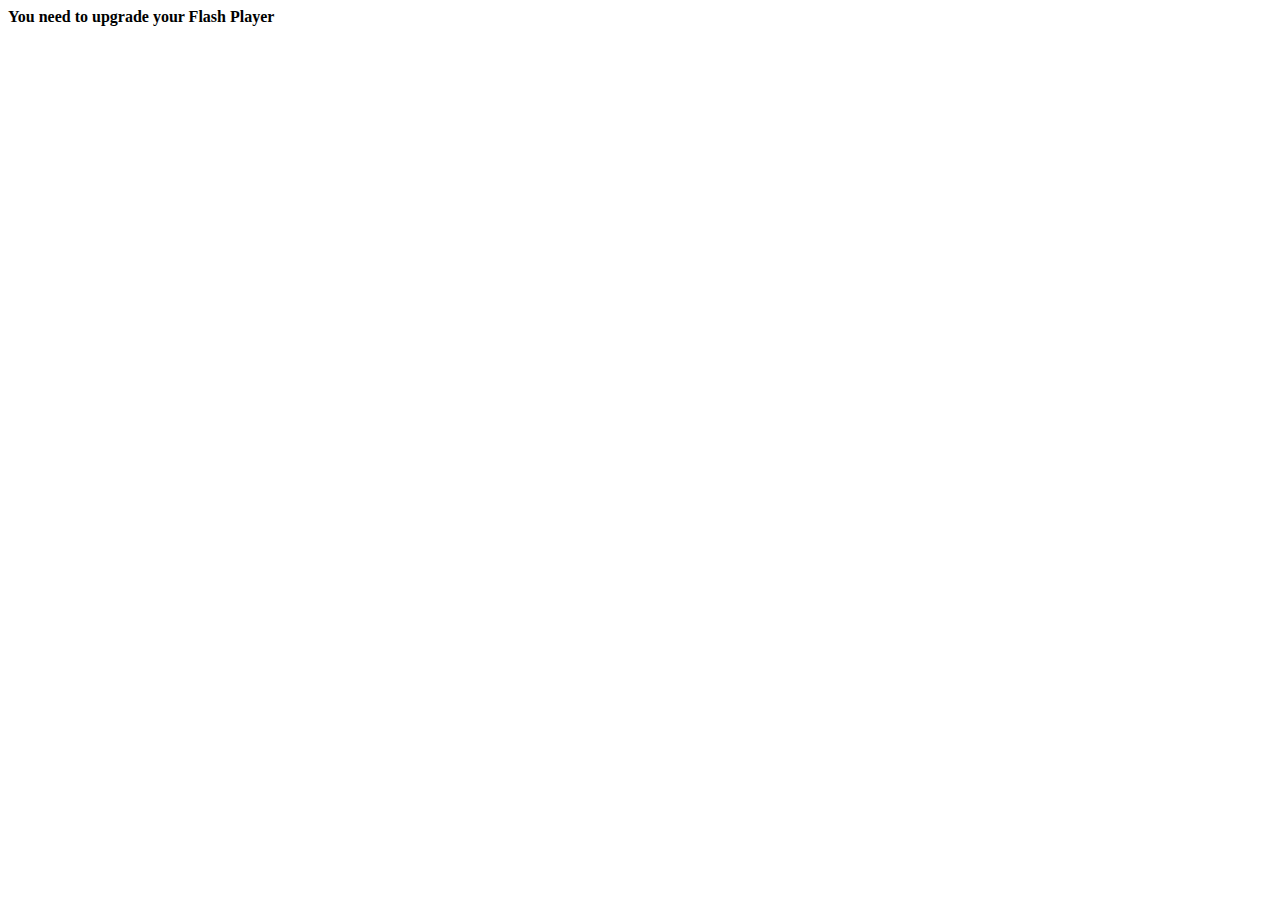
<file: WebRoot/components/chart/ampie_1.6.4.1/index.html>
<html>
<head>
<meta http-equiv="Content-Type" content="text/html; charset=iso-8859-1" />
<title>index</title>
</head>

<body>
	<script type="text/javascript" src="ampie/swfobject.js"></script>
	<div id="flashcontent">
		<strong>You need to upgrade your Flash Player</strong>
	</div>

	<script type="text/javascript">
		var so = new SWFObject("ampie/ampie.swf", "ampie", "820", "600", "8", "#FFFFFF");
		so.addVariable("path", "ampie/");
		so.addVariable("settings_file", escape("ampie/ampie_settings.xml"));
		so.addVariable("data_file", escape("ampie/ampie_data.xml"));		
	    so.addVariable("preloader_color", "#999999");
		so.write("flashcontent");
	</script>

</body>
</html>
</file>
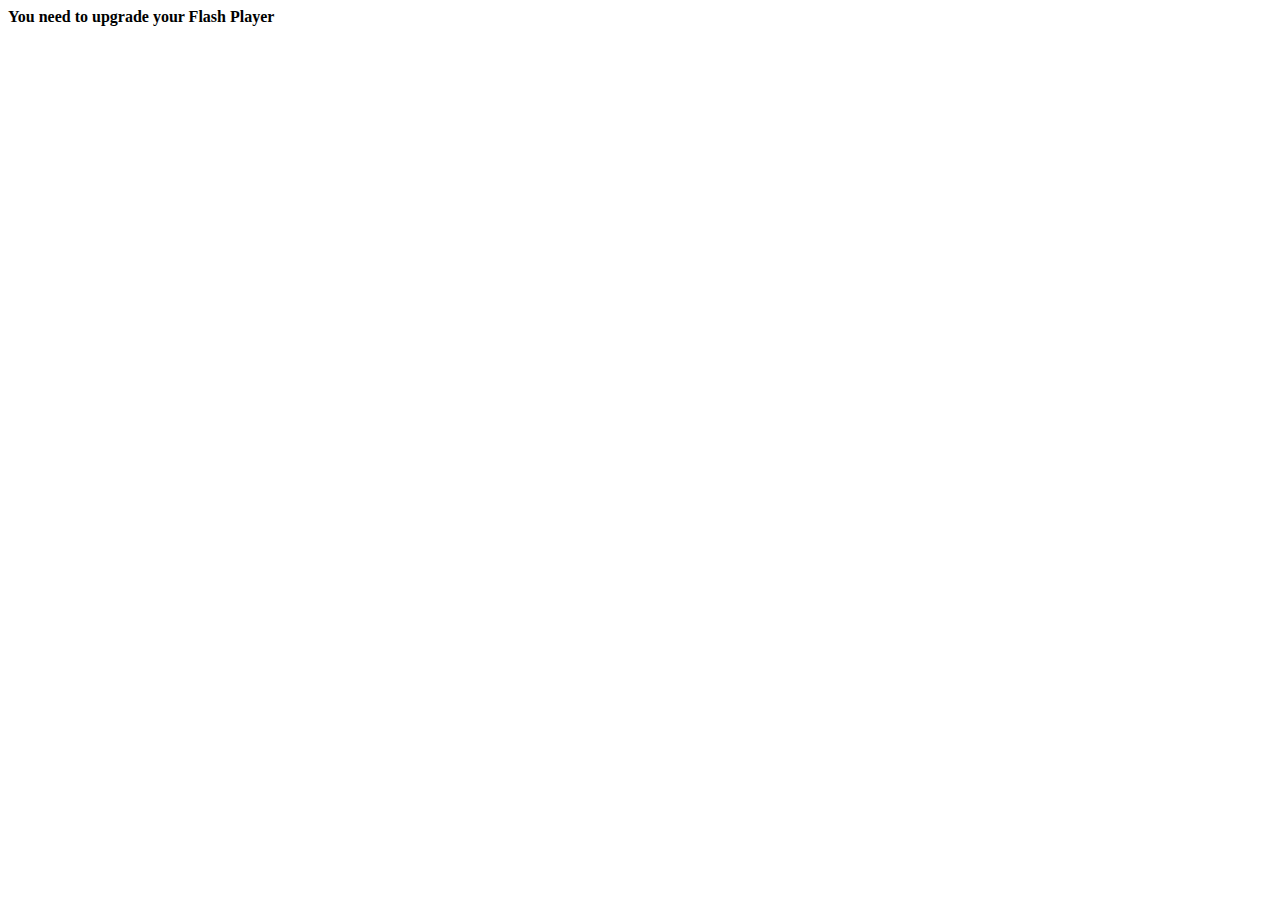
<file: WebRoot/run/stat/factorysale/index.html>
<html>
<head>
<meta http-equiv="Content-Type" content="text/html; charset=UTF-8" />
<title>Pie & Donut chart</title>
</head>

<body>
<!-- saved from url=(0013)about:internet -->
<!-- ampie script-->
  <script type="text/javascript" src="../../../components/chart/ampie_1.6.4.1/ampie/swfobject.js"></script>
	<div id="flashcontent">
		<strong>You need to upgrade your Flash Player</strong>
	</div>

	<script type="text/javascript">
		// <![CDATA[		
		var so = new SWFObject("../../../components/chart/ampie_1.6.4.1/ampie/ampie.swf", "ampie", "520", "400", "8", "#FFFFFF");
		so.addVariable("path", "../../../components/chart/ampie_1.6.4.1/ampie");
		so.addVariable("settings_file", encodeURIComponent("ampie_settings.xml"));                // you can set two or more different settings files here (separated by commas)
		so.addVariable("data_file", encodeURIComponent("ampie_data.xml"));
    		
//	so.addVariable("chart_data", encodeURIComponent("<settings>...</settings>"));                   // you can pass chart data as a string directly from this file
//	so.addVariable("chart_settings", encodeURIComponent("data in CSV or XML format"));              // you can pass chart settings as a string directly from this file
//	so.addVariable("additional_chart_settings", encodeURIComponent("<settings>...</settings>"));    // you can append some chart settings to the loaded ones
//  so.addVariable("loading_settings", "LOADING SETTINGS");                                         // you can set custom "loading settings" text here
//  so.addVariable("loading_data", "LOADING DATA");                                                 // you can set custom "loading data" text here
//  so.addVariable("preloader_color", "#999999");
//  so.addVariable("error_loading_file", "ERROR LOADING FILE");                                     // you can set custom "error loading file" text here
		so.write("flashcontent");
		// ]]>
	</script>
<!-- end of ampie script -->
</body>
</html>
</file>
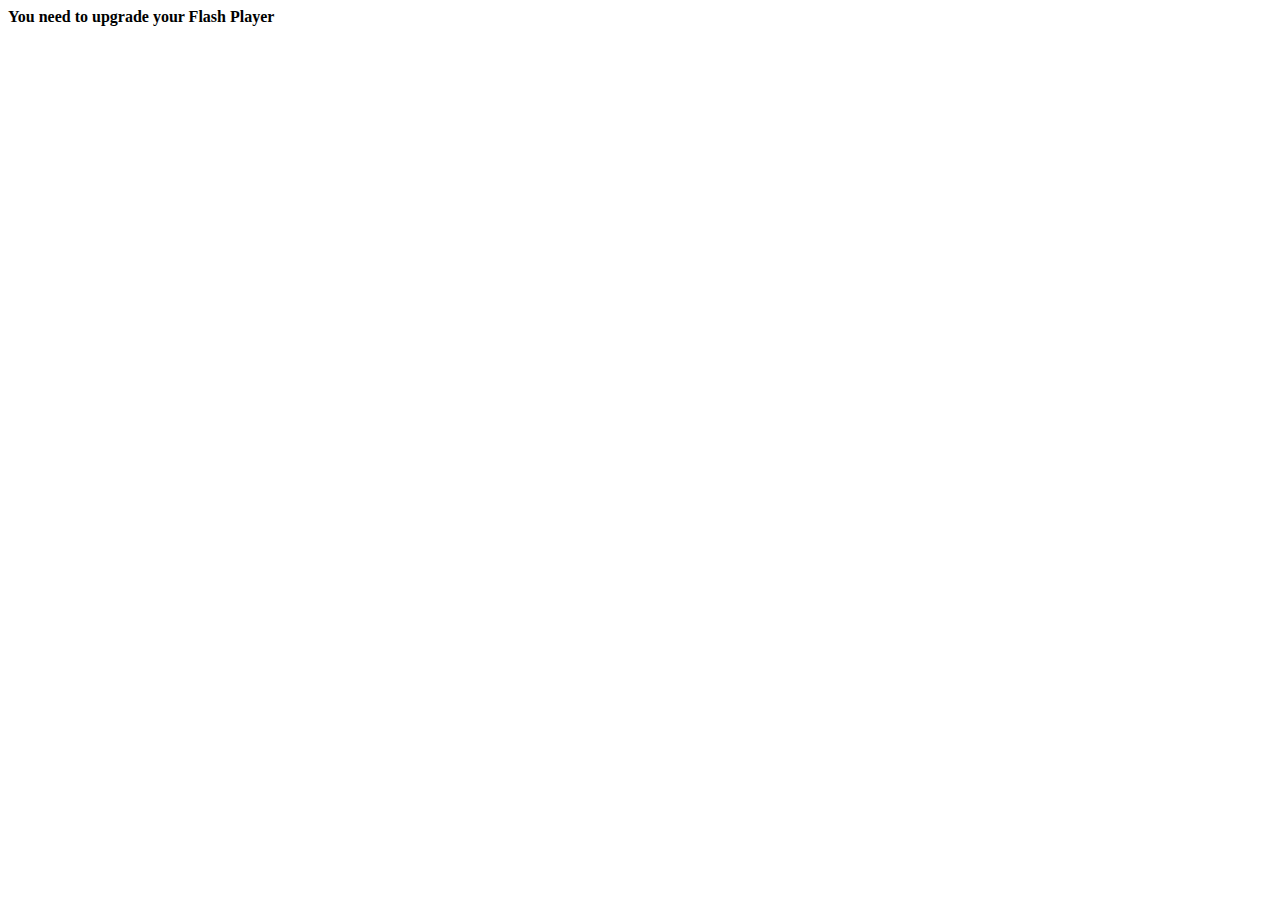
<file: WebRoot/run/stat/onlineinfo/index.html>
<html>
<head>
<meta http-equiv="Content-Type" content="text/html; charset=UTF-8" />
<title>Multiple charts on one page</title>
</head>
<body>
<table width="520" border="0", cellspacing="0" cellpadding="0">
<tr>
	<td>
	<!-- saved from url=(0013)about:internet -->
	<!-- amline script--><!-- ================注意路径问题==================== -->
	  <script type="text/javascript" src="../../../components/chart/amline_1.6.4.1/amline/swfobject.js"></script>
		<!-- this id must be unique! -->
	  <div id="flashcontent1">
			<strong>You need to upgrade your Flash Player</strong>
		</div>
	
		<script type="text/javascript">
			// <![CDATA[		
			var so = new SWFObject("../../../components/chart/amline_1.6.4.1/amline/amline.swf", "amline1", "800", "300", "8", "#FFFFFF");
			so.addVariable("path", "../../../components/chart/amline_1.6.4.1/amline/");
			so.addVariable("settings_file", encodeURIComponent("amline_settings1.xml"));
			so.addVariable("data_file", encodeURIComponent("amline_data1.xml"));		
			so.write("flashcontent1");  // this id must match the div id above
			// ]]>
		</script>
	<!-- end of amline script -->
	</td>
</tr>
</table>
</body>
</html>
</file>
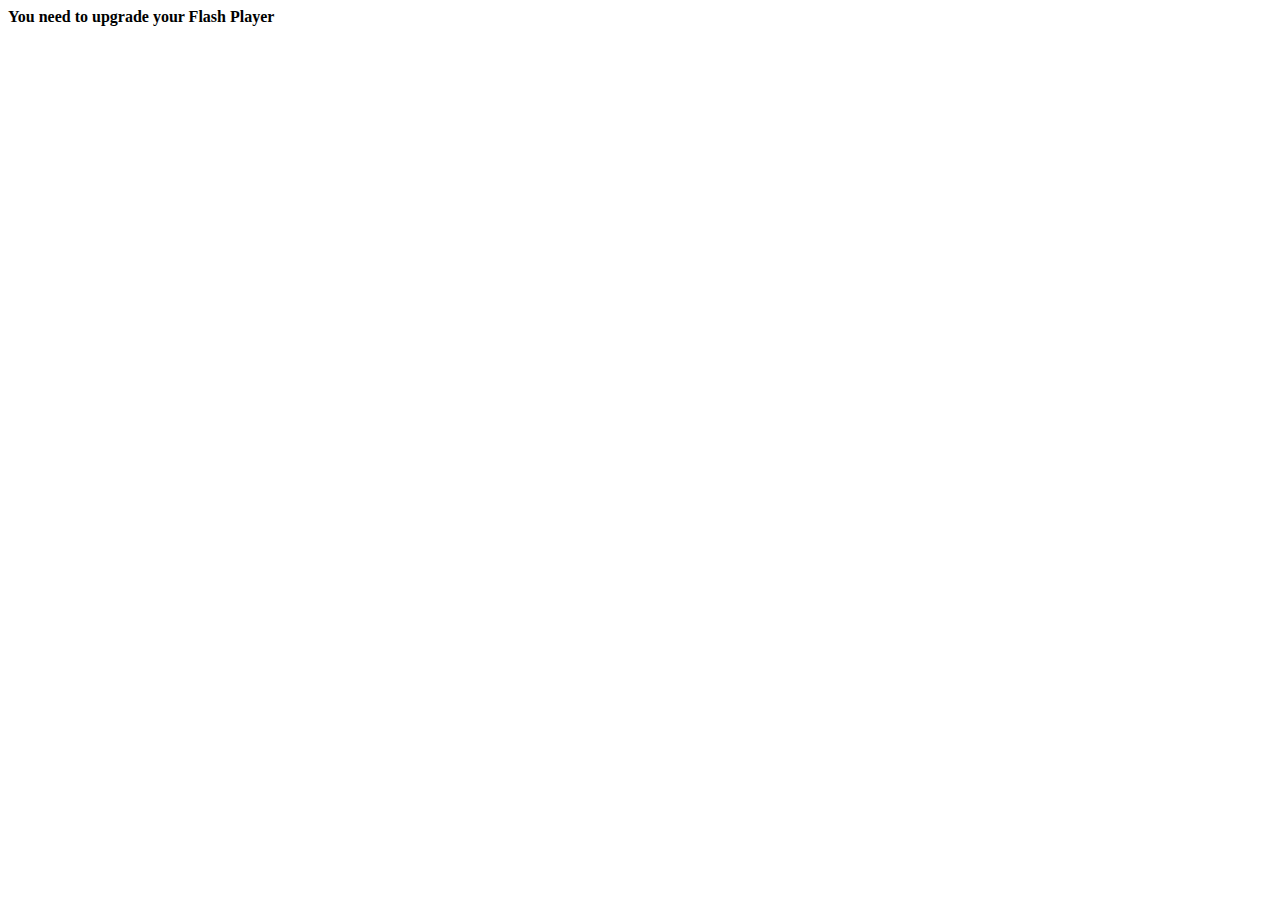
<file: WebRoot/components/chart/amline_1.6.4.1/examples/auto_resizing_chart/index.html>
<html>
<head>
<meta http-equiv="Content-Type" content="text/html; charset=UTF-8" />
<title>Auto-resizing chart</title>
</head>
<body>
<!-- saved from url=(0013)about:internet -->
<!-- amline script-->
  <script type="text/javascript" src="../../amline/swfobject.js"></script>
	<div id="flashcontent">
		<strong>You need to upgrade your Flash Player</strong>
	</div>

	<script type="text/javascript">
		// <![CDATA[		
		var so = new SWFObject("../../amline/amline.swf", "amline", "100%", "100%", "8", "#FFFFFF");
		so.addVariable("path", "../../amline/");
		so.addVariable("settings_file", encodeURIComponent("amline_settings.xml"));
		so.addVariable("data_file", encodeURIComponent("amline_data.xml"));
		so.write("flashcontent");
		// ]]>
	</script>
<!-- end of amline script -->
</body>
</html>
</file>
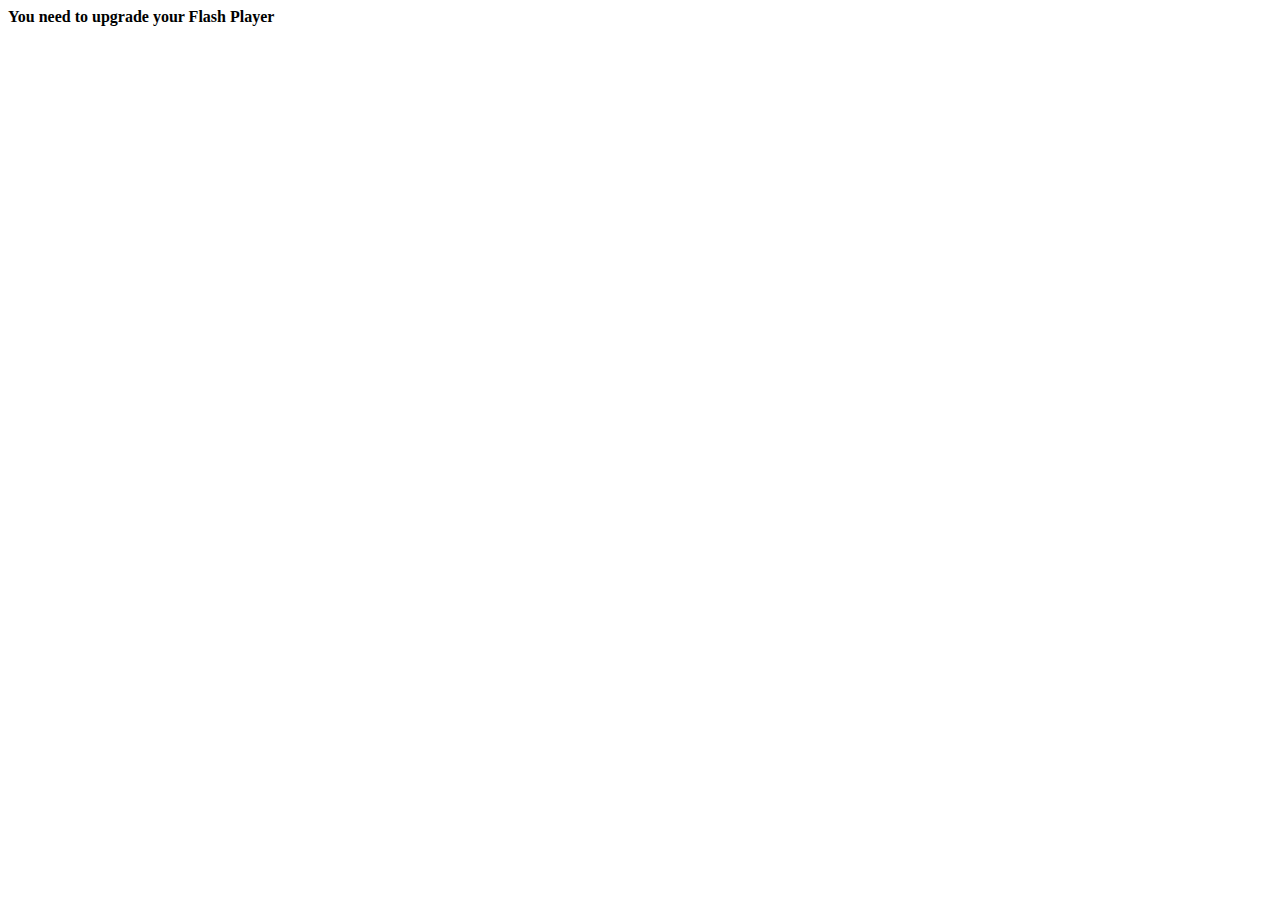
<file: WebRoot/components/chart/amline_1.6.4.1/examples/chart_with_scroller/index.html>
<html>
<head>
<meta http-equiv="Content-Type" content="text/html; charset=UTF-8" />
<title>Chart with scroller</title>
</head>
<body>
<!-- saved from url=(0013)about:internet -->
<!-- amline script-->
  <script type="text/javascript" src="../../amline/swfobject.js"></script>
	<div id="flashcontent">
		<strong>You need to upgrade your Flash Player</strong>
	</div>

	<script type="text/javascript">
		// <![CDATA[		
		var so = new SWFObject("../../amline/amline.swf", "amline", "800", "600", "8", "#000000");
		so.addVariable("path", "../../amline/");
		so.addVariable("settings_file", encodeURIComponent("amline_settings.xml"));
		so.addVariable("data_file", encodeURIComponent("amline_data.xml"));
		so.write("flashcontent");
		// ]]>
	</script>
<!-- end of amline script -->

</body>
</html>
</file>
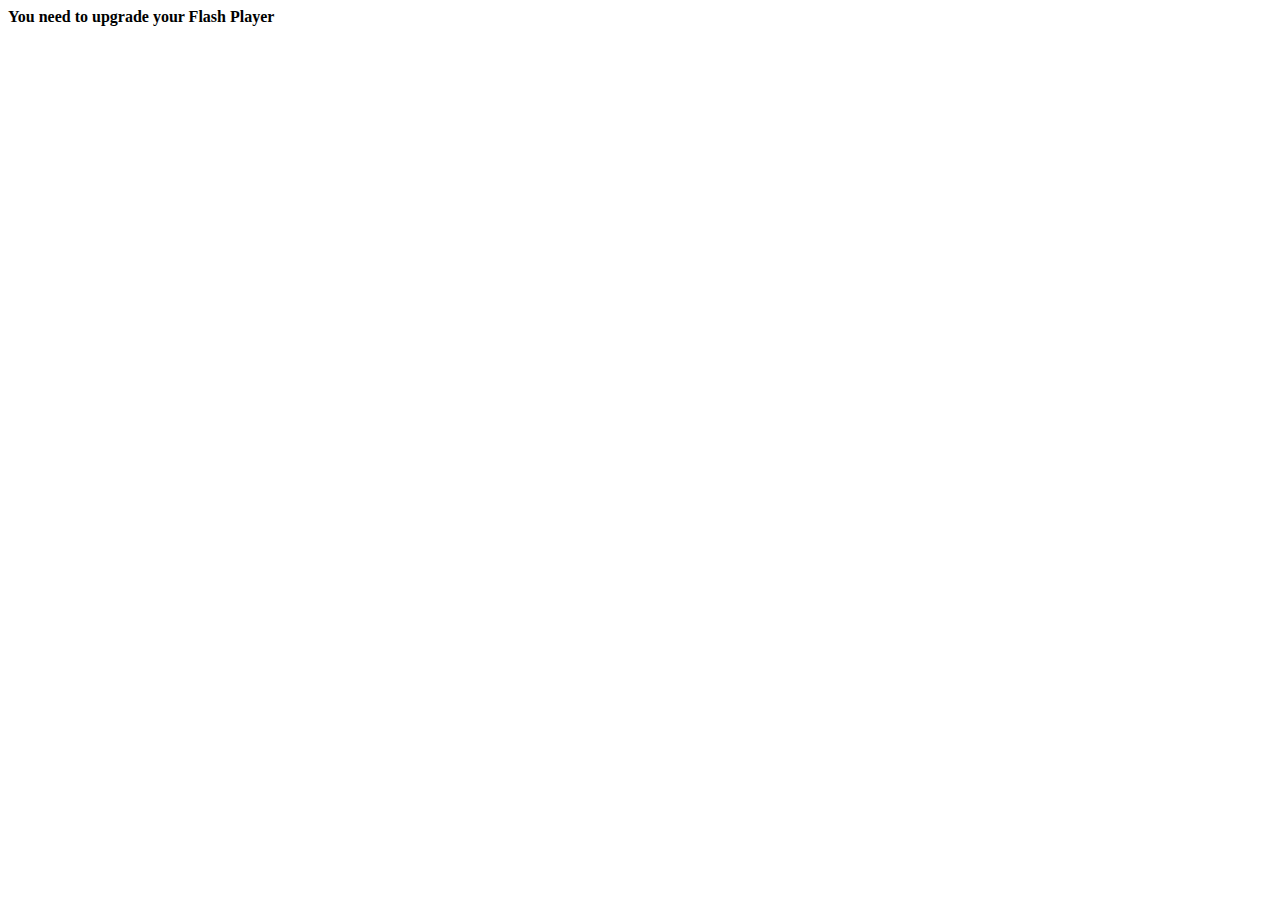
<file: WebRoot/components/chart/amline_1.6.4.1/examples/data_and_settings_inisde_html/index.html>
<html>
<head>
<meta http-equiv="Content-Type" content="text/html; charset=UTF-8" />
<title>Data and settings inside HTML</title>
</head>
<body>
<!-- saved from url=(0013)about:internet -->
<!-- amline script-->
  <script type="text/javascript" src="../../amline/swfobject.js"></script>
	<div id="flashcontent">
		<strong>You need to upgrade your Flash Player</strong>
	</div>

	<script type="text/javascript">
		// <![CDATA[		
		var so = new SWFObject("../../amline/amline.swf", "amline", "520", "400", "8", "#FFFFFF");
		so.addVariable("path", "../../amline/");
  	so.addVariable("chart_data", encodeURIComponent("<chart><series><value xid='0'>2000</value><value xid='1'>2001</value><value xid='2'>2002</value><value xid='3'>2003</value><value xid='4'>2004</value><value xid='5'>2005</value><value xid='6'>2006</value><value xid='7'>2007</value></series><graphs><graph gid='0' title='First title'><value xid='0'>6</value><value xid='1'>36</value><value xid='2'>34</value><value xid='3'>37</value><value xid='4'>48</value><value xid='5'>42</value><value xid='6'>29</value><value xid='7'>43</value></graph><graph gid='1' title='Second title'><value xid='0'>19</value><value xid='1'>6</value><value xid='2'>39</value><value xid='3'>25</value><value xid='4'>8</value><value xid='5'>40</value><value xid='6'>50</value><value xid='7'>10</value></graph></graphs></chart>"));
    so.addVariable("chart_settings", encodeURIComponent("<settings><background><color>#FFFFFF,#FF9E01</color><alpha>100</alpha></background><labels><label><y>24</y><width>520</width><align>center</align><text><![CDATA[<b>Passing data and settings directly from html file example</b>]]></text></label></labels></settings>"));
		so.write("flashcontent");
		// ]]>
	</script>
<!-- end of amline script -->
</body>
</html>
</file>
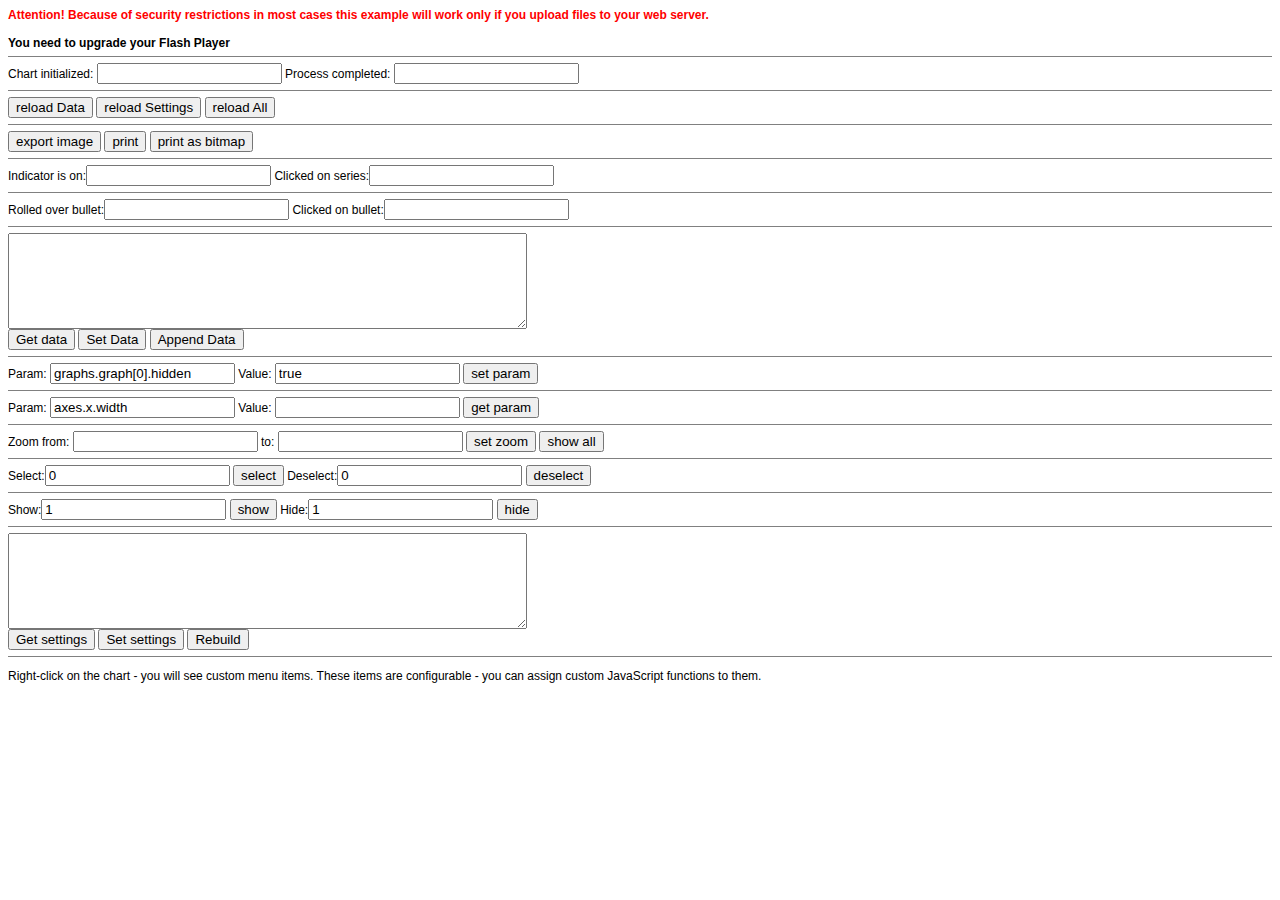
<file: WebRoot/components/chart/amline_1.6.4.1/examples/javascript_control/index.html>
<html>
<head>
<meta http-equiv="Content-Type" content="text/html; charset=UTF-8" />
<title>JavaScript control example</title>
</head>
<style>
  body{
  	background-color: #FFFFFF;
  	font-family: Arial;
  	font-size: 12px;
  }
</style>
<body>
<b><font color="red">Attention! Because of security restrictions in most cases this
example will work only if you upload files to your web server.</font></b><br><br>
<!-- saved from url=(0013)about:internet -->
<!-- amline script-->
<script type="text/javascript" src="../../amline/swfobject.js"></script>
<div id="flashcontent">
	<strong>You need to upgrade your Flash Player</strong>
</div>

<script type="text/javascript">
  var so = new SWFObject("../../amline/amline.swf", "amline", "520", "400", "8", "#FFFFFF");
  so.addVariable("path", "../../amline/");  
  so.addVariable("chart_id", "amline"); // if you have more then one chart in one page, set different chart_id for each chart	
  so.addVariable("settings_file", encodeURIComponent("amline_settings.xml"));
  so.addVariable("data_file", encodeURIComponent("amline_data.xml"));
  so.addVariable("preloader_color", "#999999");
  so.write("flashcontent");
</script>
<!-- end of amline script -->


<script type="text/javascript">
//////////////////////////////////////////////////////////////////////////////////////////
// Functions that control the chart //////////////////////////////////////////////////////
//////////////////////////////////////////////////////////////////////////////////////////

// SET DATA //////////////////////////////////////////////////////////////////////////////
// flashMovie.setData(data, rebuild)
// This function can be used for setting the chart's data on the fly. 
// Data must be in CSV or XML form, as per the <data_type> setting.
// The "rebuild" parameter is optional and can be "true" or "false". "false" means that 
// the new data will not be applied right after this function is called.   

function setData() {
  // gets data from the text area with id "data"
  var data = document.getElementById("data").value;
  // sets data
  flashMovie.setData(data);
}

// APPEND DATA ///////////////////////////////////////////////////////////////////////////
// flashMovie.appendData(data[, remove_count])
// This function can be used to append new data to the existing dataset. 
// The data must be in CSV or XML form, as per the <data_type> setting. 
// The remove_count variable is optional and sets the number of data points
// that should be removed from the beginning of dataset.
function appendData() {
  // gets data from the text area with id "data"
  var data = document.getElementById("data").value;
  // appends data
  flashMovie.appendData(data, 0);
}

// SET SETTINGS //////////////////////////////////////////////////////////////////////////
// flashMove.setSettings(settings[, rebuild])
// This function can be used to set some part or all the settings. The settings should be
// in XML format, inside <settings></settings>. The "rebuild" parameter is optional and 
// can be "true" or "false". "false" means that the new settings will not be applied right
// after this function is called. They will can be applied using flashMovie.rebuild()
// function or by adding some more setings with the "rebuild" set to "true". The default
// value of "rebuild" is "true"  
function setSettings() {
  var settings = document.getElementById("settings").value;
  flashMovie.setSettings(settings, true);
}   

// REBUILD CHART /////////////////////////////////////////////////////////////////////////
// flashMovie.rebuild();
// This function might be used to rebuild the chart after several portions of settings were
// set using setSettings(settings, rebuild) function, with the rebuild set to false
function rebuild() {
  flashMovie.rebuild();
}

// RELOAD DATA ///////////////////////////////////////////////////////////////////////////
// flashMove.reloadData([file_name], [show_all])
// This function will reload the data. The file_name variable is optional, if you do not
// set it here, data from the original file will be reloaded. The show_all variable 
// tells the chart whether it should keep the selected period or show full new data
// the default value of show_all is "true"       
function reloadData() {
  flashMovie.reloadData(); 
}

// RELOAD SETTINGS ///////////////////////////////////////////////////////////////////////
// flashMovie.reloadSettings([file_name], [show_all])
// This function will reload the settings. The file_name variable is optional, if you do
// not set it here, settings from the original file will be reloaded. The show_all variable 
// tells the chart whether it should keep the selected period or show full new data
// the default value of show_all is "true"       
function reloadSettings() {
  flashMovie.reloadSettings();
}

// RELOAD ALL ////////////////////////////////////////////////////////////////////////////
// flashMovie.reloadAll([data_file_name][,settings_file_name])
// This function will reload both data and settings. The names of the files are optional. 
// If you do not set them, the original file names will be used.
function reloadAll() {
  flashMovie.reloadAll();
}

// SET PARAM /////////////////////////////////////////////////////////////////////////////
// flashMovie.setParam(param, value)
// This function lets you change a single setting. The parameter names are formed using 
// the section name and the parameter name, separated with a period. For example: 
// background.alpha or labels.label[1].text 
function setParam() {
  // gets param name from a field with id "param"
  var param = document.getElementById("param").value;
  // gets param value from a field with id "value"
  var value = document.getElementById("value").value;
  // sets param
  flashMovie.setParam(param, value);
}
      
// GET PARAM /////////////////////////////////////////////////////////////////////////////
// flashMovie.getParam(param)
// This function will ask Flash to return the value of a setting. The parameter name is
// formed in the same way as the setParam function (described above). When you call this
// function to return the setting value, Flash will return the value by calling the 
// amReturnParam(chart_id, param_value, param_name) function
function getParam() {
  // get the param name from a field with id "getparam"
  var param = document.getElementById("getparam").value;            
  flashMovie.getParam(param);
} 

// GET DATA //////////////////////////////////////////////////////////////////////////////
// flashMovie.getData()
// This function will ask Flash to return the whole data. When you call this function to
// return the data, Flash will call the amReturnData(chart_id, data) function.
function getData() {
  flashMovie.getData();
}   
      
// GET SETTINGS //////////////////////////////////////////////////////////////////////////
// flashMovie.getSettings()
// This function will ask Flash to return the whole settings XML. When you call this 
// function to return the settings, Flash will call the 
// amReturnSettings(chart_id, settings) function. 
function getSettings() {
  flashMovie.getSettings();
}   
      
// EXPORT AS IMAGE ///////////////////////////////////////////////////////////////////////
// flashMovie.exportImage([file_name]) 
// This function will start the process of exporting the chart as an image. The file_name
// is a name of a file to which image data will be posted (files provided in the download 
// package are export.php and export.aspx). The file_name is optional and can be set in 
// the <export_as_image><file> setting.
function exportImage() {
  flashMovie.exportImage('../../amline/export.php');  
}

// PRINT /////////////////////////////////////////////////////////////////////////////////
// flashMovie.print()
// This function will print the chart. Use this print function if you don't have any
// values rotated by 90 degrees, also if you don't have a custom bitmap background.
function print(){
  flashMovie.print();
}
      
// PRINT AS BITMAP ///////////////////////////////////////////////////////////////////////
// flashMovie.printAsBitmap()
// Use it if you have values rotated by 90 degrees and/or a custom bitmap background.
function printAsBitmap(){
  flashMovie.printAsBitmap();
}

// Line chart specific functions //////////////////////////////////////////////////////////

// SHOW GRAPH /////////////////////////////////////////////////////////////////////////////
// flashMovie.showGraph(index)
// This function will show the graph (if it is hidden). Index is the sequential number of a
// graph in your settings, counting from 0.
function showGraph(){
  var index = document.getElementById("graphshow").value;
  flashMovie.showGraph(index);
}

// HIDE GRAPH ////////////////////////////////////////////////////////////////////////////
// flashMovie.hideGraph(index)
// This function will hide the graph (if it is visible). Index is the sequential number of
// a graph in your settings, counting from 0.
function hideGraph(){
  var index = document.getElementById("graphhide").value;         
  flashMovie.hideGraph(index);
}

// SELECT GRAPH //////////////////////////////////////////////////////////////////////////
// flashMovie.selectGraph(index)
// This function will select the graph (the value balloon will become visible). Index is 
// the sequential number of a graph in your settings, counting from 0.
function selectGraph(){
  var index = document.getElementById("graphselect").value;
  flashMovie.selectGraph(index);
}

// DESELECT GRAPH ////////////////////////////////////////////////////////////////////////
// flashMovie.deselectGraph(index)
// This function will deselect the graph (the value balloon will become invisible). 
// Index is the sequential number of a graph in your settings, counting from 0.
function deselectGraph(){ 
  var index = document.getElementById("graphdeselect").value;
  flashMovie.deselectGraph(index);
}  
// SET ZOOM //////////////////////////////////////////////////////////////////////////////
// flashMovie.setZoom(from, to)
// This function will change the selected period. "From" and "to" values must match the 
// values of the series in the data file, otherwise an error message will be displayed.
function setZoom(){
  var from = document.getElementById("from").value;
  var to = document.getElementById("to").value;  
  flashMovie.setZoom(from, to); 
}

// SHOW ALL //////////////////////////////////////////////////////////////////////////////
// flashMovie.showAll();
// This function will show the full chart if some shorter period was previously selected.
function showAll(){
  flashMovie.showAll(); 
}

//////////////////////////////////////////////////////////////////////////////////////////
// Functions that are called by the chart ////////////////////////////////////////////////
//////////////////////////////////////////////////////////////////////////////////////////
      
// CHART INITED //////////////////////////////////////////////////////////////////////////    
// amChartInited(chart_id)
// This function is called when the chart is fully loaded and initialized.
function amChartInited(chart_id){
  // get the flash object into "flashMovie" variable   
  flashMovie = document.getElementById(chart_id);
  // tell the field with id "chartfinished" that this chart was initialized
  document.getElementById("chartfinished").value = chart_id;           
}      

// PROCESS COMPLETED //////////////////////////////////////////////////////////////////////////    
// amProcessCompleted(chart_id, process_name)
// This function is called when the chart finishes doing some task triggered by another 
// JavaScript function 
function amProcessCompleted(chart_id, process_name){
  document.getElementById("processcompleted").value = process_name;           
}
      
// RETURN DATA ///////////////////////////////////////////////////////////////////////////
// amReturnData(chart_id, data)
// This function is called when you request data from a chart 
//  by calling the flashMove.getData() function.
function amReturnData(chart_id, data){
  document.getElementById("data").value = unescape(data);
}

// RETURN PARAM //////////////////////////////////////////////////////////////////////////
// amReturnParam(chart_id, value, param_name)
// This function is called when you request a setting from a chart  
// by calling the flashMovie.getParam(param) function.
function amReturnParam(chart_id, value, param_name){
  document.getElementById("returnedparam").value = unescape(value);
}

// RETURN SETTINGS ///////////////////////////////////////////////////////////////////////
// amReturnSettings(chart_id, settings)
// This function is called when you request settings from a chart 
// by calling flashMovie.getSettings() function.  
function amReturnSettings(chart_id, settings){
  document.getElementById("settings").value = unescape(settings);
}      

// RETURN IMAGE DATA /////////////////////////////////////////////////////////////////////
// amReturnImageData(chart_id, data)
// This function is called when the export to image process is finished and might be used
// as alternative way to get image data (instead of posting it to some file)
function amReturnImageData(chart_id, data){
  // your own functions here
}   

// ERROR /////////////////////////////////////////////////////////////////////////////////
// amError(chart_id, message)
// This function is called when an error occurs, such as no data, or file not found.
function amError(chart_id, message){
  alert(message);
}      

// GET ZOOM //////////////////////////////////////////////////////////////////////////////
// amGetZoom(chart_id, from, to, from_xid, to_xid)
// This function is called when the selected period is changed.
function amGetZoom(chart_id, from, to, from_xid, to_xid){
  document.getElementById("from").value = from;
  document.getElementById("to").value = to;
}

// FIND OUT WHICH GRAPH WAS SELECTED /////////////////////////////////////////////////////
// amGraphSelect(chart_id, index, title)
// This function is called when the viewer selects the graph by clicking on it or on the
// graph's legend entry. Index is the sequential number of a graph in your settings, 
// counting from 0.
function amGraphSelect(chart_id, index, title){
  document.getElementById("graphselect").value = index;
}

// FIND OUT WHICH GRAPH WAS DESELECTED ///////////////////////////////////////////////////
// amGraphDeselect(chart_id, index, title)
// This function is called when the viewer deselects the graph by clicking on it or on the
// graph's legend entry. Index is the sequential number of a graph in your settings, 
// counting from 0.
function amGraphDeselect(chart_id, index, title){
  document.getElementById("graphdeselect").value = index;
}

// FIND OUT WHICH GRAPH WAS HIDDEN ///////////////////////////////////////////////////////
// amGraphHide(chart_id, index, title)
// This function is called when the viewer hides the graph by clicking on the checkbox in
// the legend. Index is the sequential number of a graph in your settings, counting from 0
function amGraphHide(chart_id, index, title){
  document.getElementById("graphhide").value = index;
}

// FIND OUT WHICH GRAPH WAS SHOWN ///////////////////////////////////////////////////////
// amGraphShow(chart_id, index, title)
// This function is called when the viewer shows the graph by clicking on the checkbox in
// the legend. Index is the sequential number of a graph in your settings, counting from 0
function amGraphShow(chart_id, index, title){
  document.getElementById("graphshow").value = index;
} 

// FIND CURRENTLY HOVERED SERIES ////////////////////////////////////////////////////////           
// amRolledOverSeries(chart_id, series)
// This function is called when the viewer moves the mouse over the plot area. It returns
// the value of the series over which the mouse is currently hovered.
function amRolledOverSeries(chart_id, series){
  document.getElementById("series_hover").value = series;
}

// FIND WHICH SERIES WAS CLICKED ////////////////////////////////////////////////////////           
// amClickedOnSeries(chart_id, series)
// This function is called when the viewer clicks somewhere on the plot area. It returns 
// the value of the series over which the mouse hovered when it was clicked.
function amClickedOnSeries(chart_id, series){
  document.getElementById("series_clicked").value = series;
}

// FIND WHICH BULLET WAS CLICKED ////////////////////////////////////////////////////////
// amClickedOnBullet(chart_id, graph_index, value, series, url, description)
// This function is called when the viewer clicks on a graph bullet. It returns the
// sequential number of a graph (graph_index), the value of the data point (value),
// the series value (series), the URL and the description attributes.
function amClickedOnBullet(chart_id, graph_index, value, series, url, description){
  document.getElementById("bullet_clicked").value = value;
}          
// FIND WHICH BULLET WAS HOVERED ////////////////////////////////////////////////////////
// amRolledOverBullet(chart_id, graph_index, value, series, url, description)
// This function is called when the viewer rolls over a graph bullet. It returns the 
// sequential number of a graph (graph_index), the value of the data point (value), 
// the series value (series), the URL and the description attributes.
function amRolledOverBullet(chart_id, graph_index, value, series, url, description){
  document.getElementById("bullet_hover").value = value;
}  


//////////////////////////////////////////////////////////////////////////////////////////
// this is example function which is called from right-click menu ////////////////////////
function selectInterval(interval){
  flashMovie.setZoom(2006 - interval, 2006);
}


</script>


<!-- Buttons and forms -->

<form>
  <hr noshade size="1">
  Chart initialized: <input type="text" id="chartfinished">
  Process completed: <input type="text" id="processcompleted">
  <hr noshade size="1">

  <input type="button" value="reload Data" onclick="reloadData();" />
	<input type="button" value="reload Settings" onclick="reloadSettings();" />
  <input type="button" value="reload All" onclick="reloadAll();" />
  <hr noshade size="1">
  
  <input type="button" value="export image" onclick="exportImage();" />            	    
  <input type="button" value="print" onclick="print();" />
  <input type="button" value="print as bitmap" onclick="printAsBitmap();" />
  <hr noshade size="1">
  	
  Indicator is on:<input type="text" id="series_hover">
  Clicked on series:<input type="text" id="series_clicked">
  <hr noshade size="1">
  	
  Rolled over bullet:<input type="text" id="bullet_hover">
  Clicked on bullet:<input type="text" id="bullet_clicked">      
  <hr noshade size="1">
  	
  <textarea id="data" rows="6" cols="62"></textarea><br>
  <input type="button" value="Get data" onclick="getData();" />
  <input type="button" value="Set Data" onclick="setData();" />
  <input type="button" value="Append Data" onclick="appendData();" />
  <hr noshade size="1">
  	 
  Param: <input type="text" id="param" value="graphs.graph[0].hidden"/>
  Value: <input type="text" id="value" value="true"/>
  <input type="button" value="set param" onclick="setParam();" />
  <hr noshade size="1">
     
  Param: <input type="text" id="getparam" value="axes.x.width">   		
  Value: <input type="text" id="returnedparam" />
  <input type="button" value="get param" onclick="getParam();" />
  <hr noshade size="1">
         
  Zoom from: <input type="text" id="from"/>
  to: <input type="text" id="to"/>
  <input type="button" value="set zoom" onclick="setZoom();" />
  <input type="button" value="show all" onclick="showAll();" />
  <hr noshade size="1">
  
  Select:<input type="text" id="graphselect" value="0"/>
  <input type="button" value="select" onclick="selectGraph();" />
  Deselect:<input type="text" id="graphdeselect" value="0"/>
  <input type="button" value="deselect" onclick="deselectGraph();" />
  <hr noshade size="1">
  
  Show:<input type="text" id="graphshow" value="1"/>
  <input type="button" value="show" onclick="showGraph();" />
  Hide:<input type="text" id="graphhide" value="1"/>
  <input type="button" value="hide" onclick="hideGraph();" />
  <hr noshade size="1">
  
  <textarea id="settings" rows="6" cols="62"></textarea><br>
  <input type="button" value="Get settings" onclick="getSettings();" />
  <input type="button" value="Set settings" onclick="setSettings();" />
  <input type="button" value="Rebuild" onclick="rebuild();" />  
  <hr noshade size="1">
	
  </form>

Right-click on the chart - you will see custom menu items. These items are configurable - you can assign custom JavaScript functions to them.

</body>
</html>
</file>
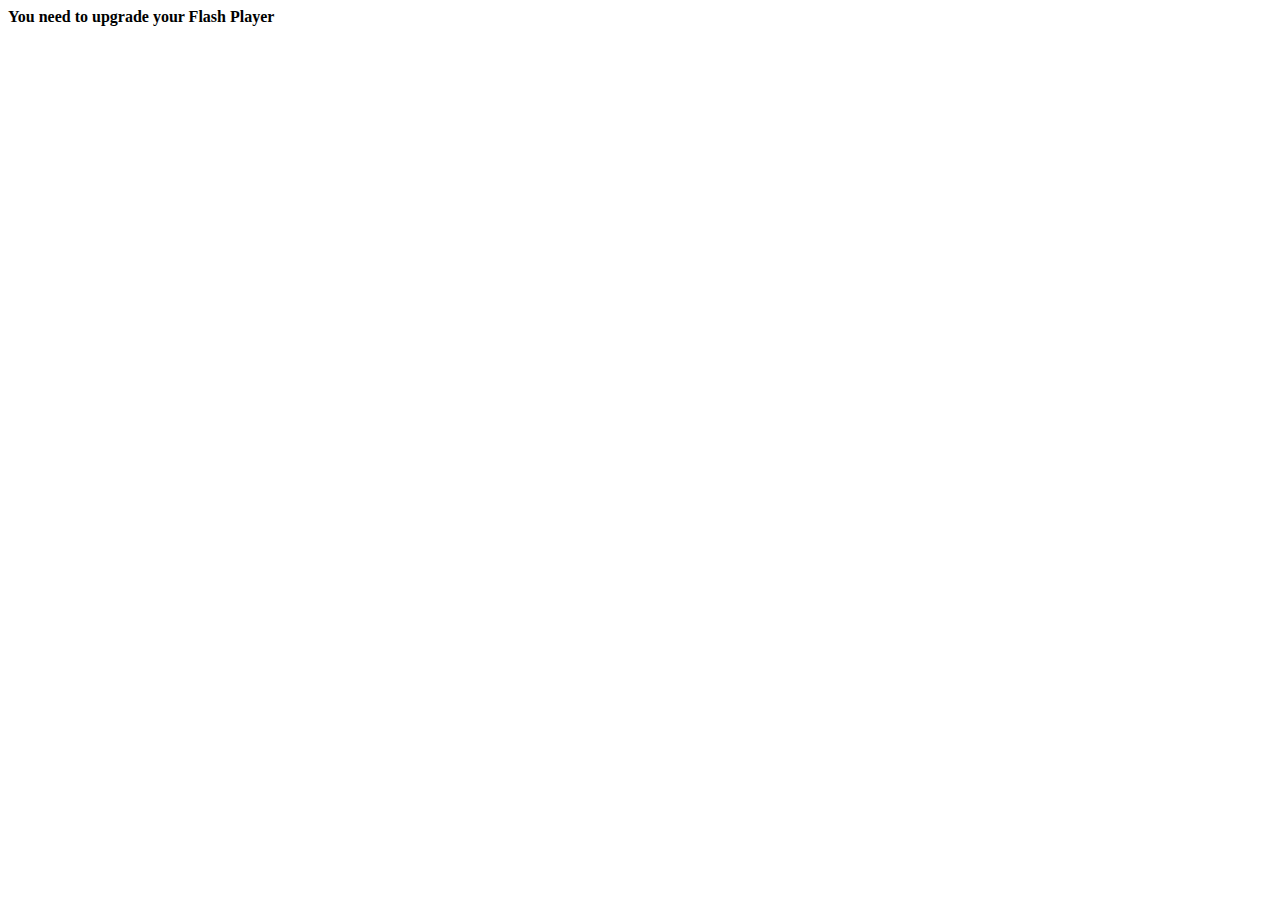
<file: WebRoot/components/chart/amline_1.6.4.1/examples/no_interactivity/index.html>
<html>
<head>
<meta http-equiv="Content-Type" content="text/html; charset=UTF-8" />
<title>Chart without interactivity</title>
</head>
<body>

<!-- saved from url=(0013)about:internet -->
<!-- amline script-->
  <script type="text/javascript" src="../../amline/swfobject.js"></script>
	<div id="flashcontent">
		<strong>You need to upgrade your Flash Player</strong>
	</div>

	<script type="text/javascript">
		// <![CDATA[		
		var so = new SWFObject("../../amline/amline.swf", "amline", "520", "400", "8", "#FFFFFF");
		so.addVariable("path", "../../amline/");
		so.addVariable("settings_file", encodeURIComponent("amline_settings.xml"));
		so.addVariable("data_file", encodeURIComponent("amline_data.xml"));
		so.write("flashcontent");
		// ]]>
	</script>
<!-- end of amline script -->
</body>
</html>
</file>
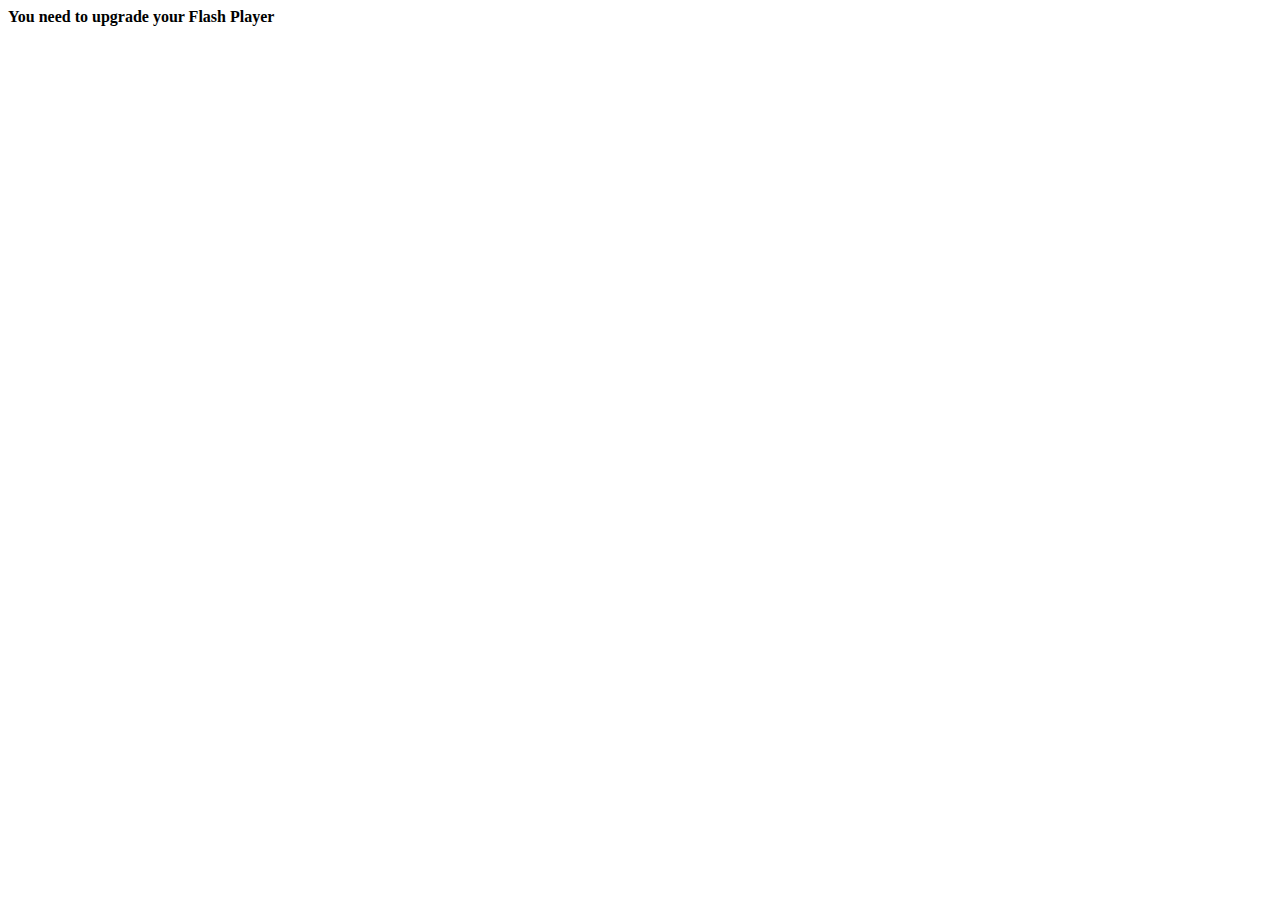
<file: WebRoot/components/chart/amline_1.6.4.1/examples/stacked_area_chart/index.html>
<html>
<head>
<meta http-equiv="Content-Type" content="text/html; charset=UTF-8" />
<title>amline</title>
</head>
<body>
<!-- saved from url=(0013)about:internet -->
<!-- amline script-->
  <script type="text/javascript" src="../../amline/swfobject.js"></script>
	<div id="flashcontent">
		<strong>You need to upgrade your Flash Player</strong>
	</div>

	<script type="text/javascript">
		// <![CDATA[		
		var so = new SWFObject("../../amline/amline.swf", "amline", "520", "400", "8", "#FFFFFF");
		so.addVariable("path", "../../amline/");
		so.addVariable("settings_file", encodeURIComponent("amline_settings.xml"));
		so.addVariable("data_file", encodeURIComponent("amline_data.xml"));
		so.write("flashcontent");
		// ]]>
	</script>
<!-- end of amline script -->
</body>
</html>
</file>
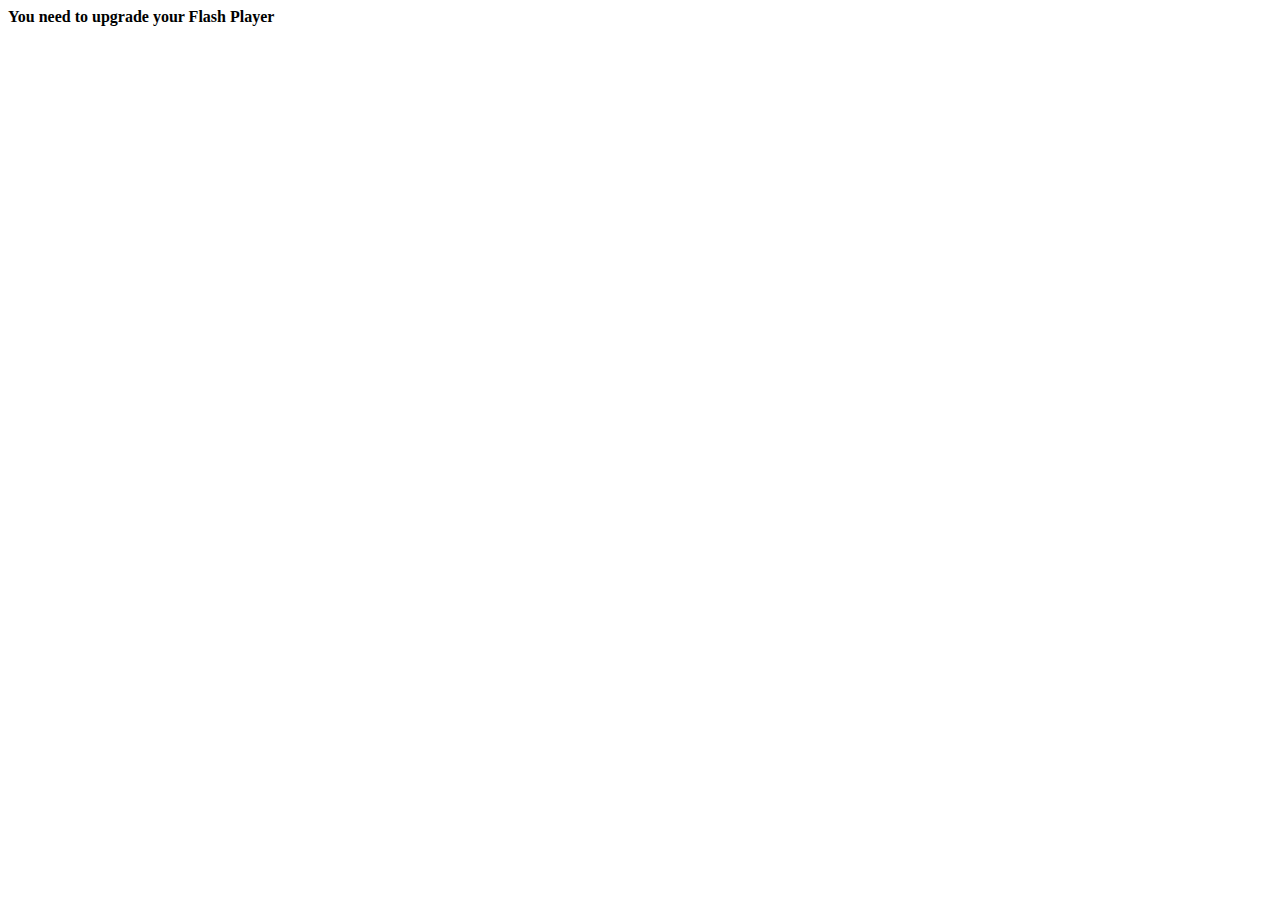
<file: WebRoot/components/chart/amline_1.6.4.1/examples/value_indicator_plugin/index.html>
<html>
<head>
<meta http-equiv="Content-Type" content="text/html; charset=UTF-8" />
<title>amline</title>
</head>
<body>
<!-- saved from url=(0013)about:internet -->
<!-- amline script-->
  <script type="text/javascript" src="../../amline/swfobject.js"></script>
	<div id="flashcontent">
		<strong>You need to upgrade your Flash Player</strong>
	</div>

	<script type="text/javascript">
		// <![CDATA[		
		var so = new SWFObject("../../amline/amline.swf", "amline", "100%", "100%", "8", "#FFFFFF");
		so.addVariable("path", "../../amline/");
		so.addVariable("settings_file", encodeURIComponent("amline_settings.xml"));
		so.addVariable("data_file", encodeURIComponent("amline_data.xml"));
		so.write("flashcontent");
		// ]]>
	</script>
<!-- end of amline script -->
</body>
</html>
</file>
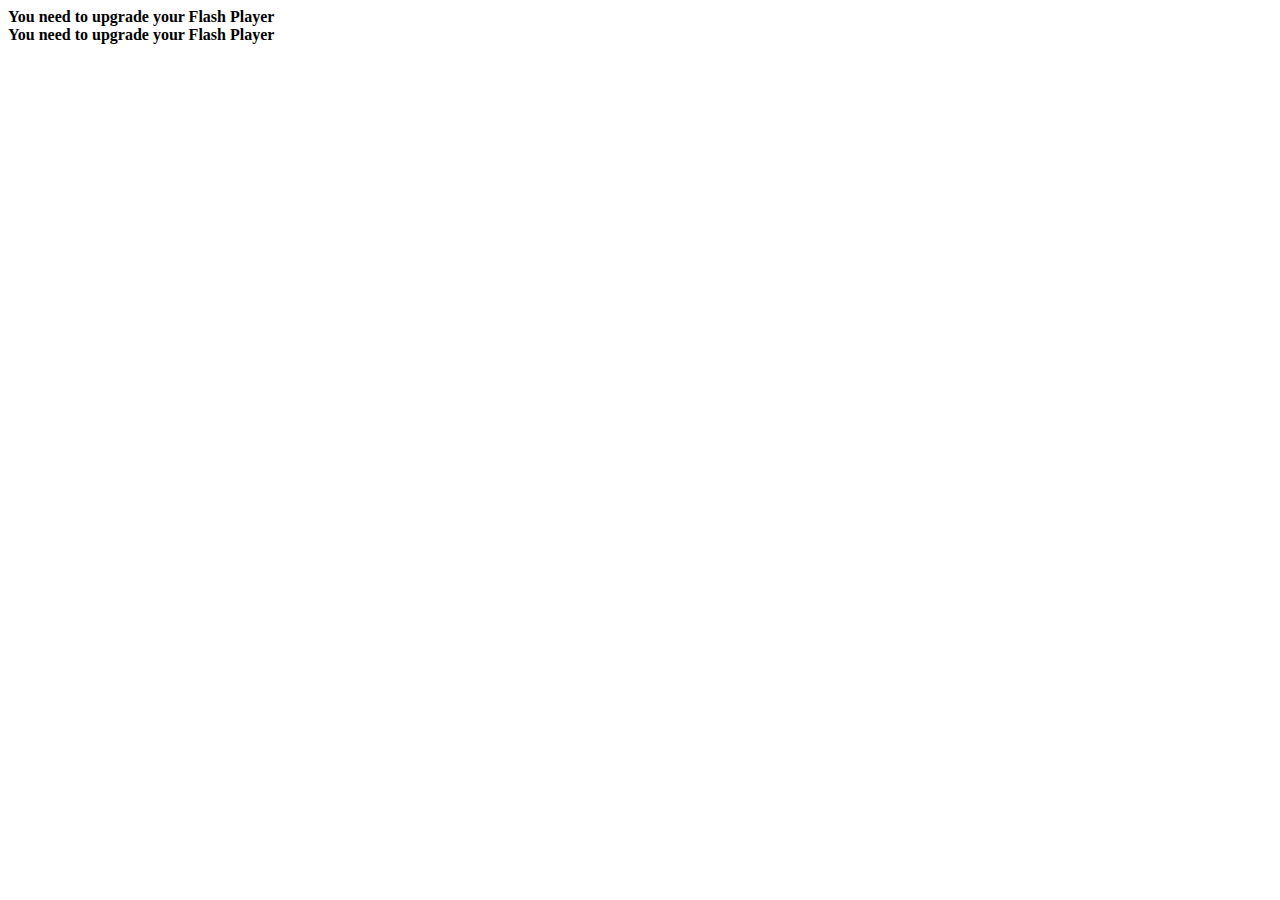
<file: WebRoot/components/chart/ampie_1.6.4.1/examples/multiple_charts_on_one_page/index.html>
<html>
<head>
<meta http-equiv="Content-Type" content="text/html; charset=UTF-8" />
<title>Multiple charts on one page</title>
</head>

<body>
<!-- saved from url=(0013)about:internet -->
<!-- ampie script-->
<script type="text/javascript" src="../../ampie/swfobject.js"></script>
  <!-- this id must be unique! -->
	<div id="flashcontent1">
		<strong>You need to upgrade your Flash Player</strong>
	</div>

	<script type="text/javascript">
		// <![CDATA[		
		var so = new SWFObject("../../ampie/ampie.swf", "ampie1", "360", "300", "8", "#FFFFFF");
		so.addVariable("path", "../../ampie/");
		so.addVariable("settings_file", encodeURIComponent("ampie_settings1.xml"));
		so.addVariable("data_file", encodeURIComponent("ampie_data1.txt"));
		so.write("flashcontent1");   // this id must match the div id above
		// ]]>
	</script>

  <!-- this id must be unique! -->
	<div id="flashcontent2">
		<strong>You need to upgrade your Flash Player</strong>
	</div>
	<script type="text/javascript">
		// <![CDATA[		
		var so = new SWFObject("../../ampie/ampie.swf", "ampie2", "360", "300", "8", "#FFFFFF");
		so.addVariable("path", "../../ampie/");
		so.addVariable("settings_file", encodeURIComponent("ampie_settings2.xml"));
		so.addVariable("data_file", encodeURIComponent("ampie_data2.txt"));
		so.write("flashcontent2");   // this id must match the div id above
		// ]]>
	</script>
<!-- end of ampie script -->
</body>
</html>
</file>
